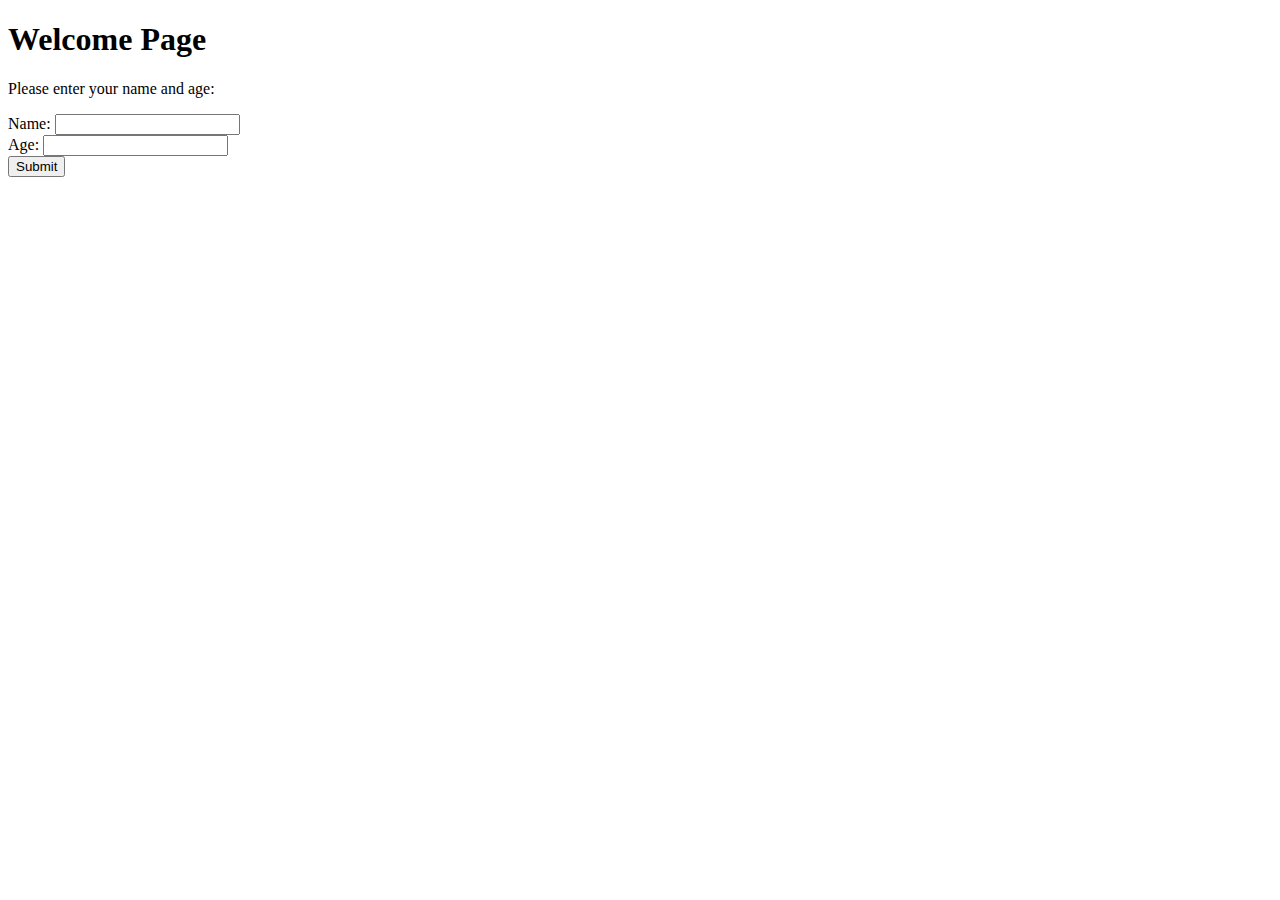
<file: ageLessThan18/index.html>
<!DOCTYPE html>
<html>
  <head>
    <title>Welcome Page</title>
    <script>
      function checkAge() {
        var name = document.getElementById("name").value;
        var age = document.getElementById("age").value;
        if (age < 18) {
          alert(
            "Hello " + name + ", you are not authorized to visit this site."
          );
        } else {
          alert("Welcome to this site, " + name + "!");
        }
      }
    </script>
  </head>
  <body>
    <h1>Welcome Page</h1>
    <p>Please enter your name and age:</p>
    <form>
      <label for="name">Name:</label>
      <input type="text" id="name" name="name" /><br />

      <label for="age">Age:</label>
      <input type="text" id="age" name="age" /><br />

      <input type="button" value="Submit" onclick="checkAge()" />
    </form>
  </body>
</html>
</file>
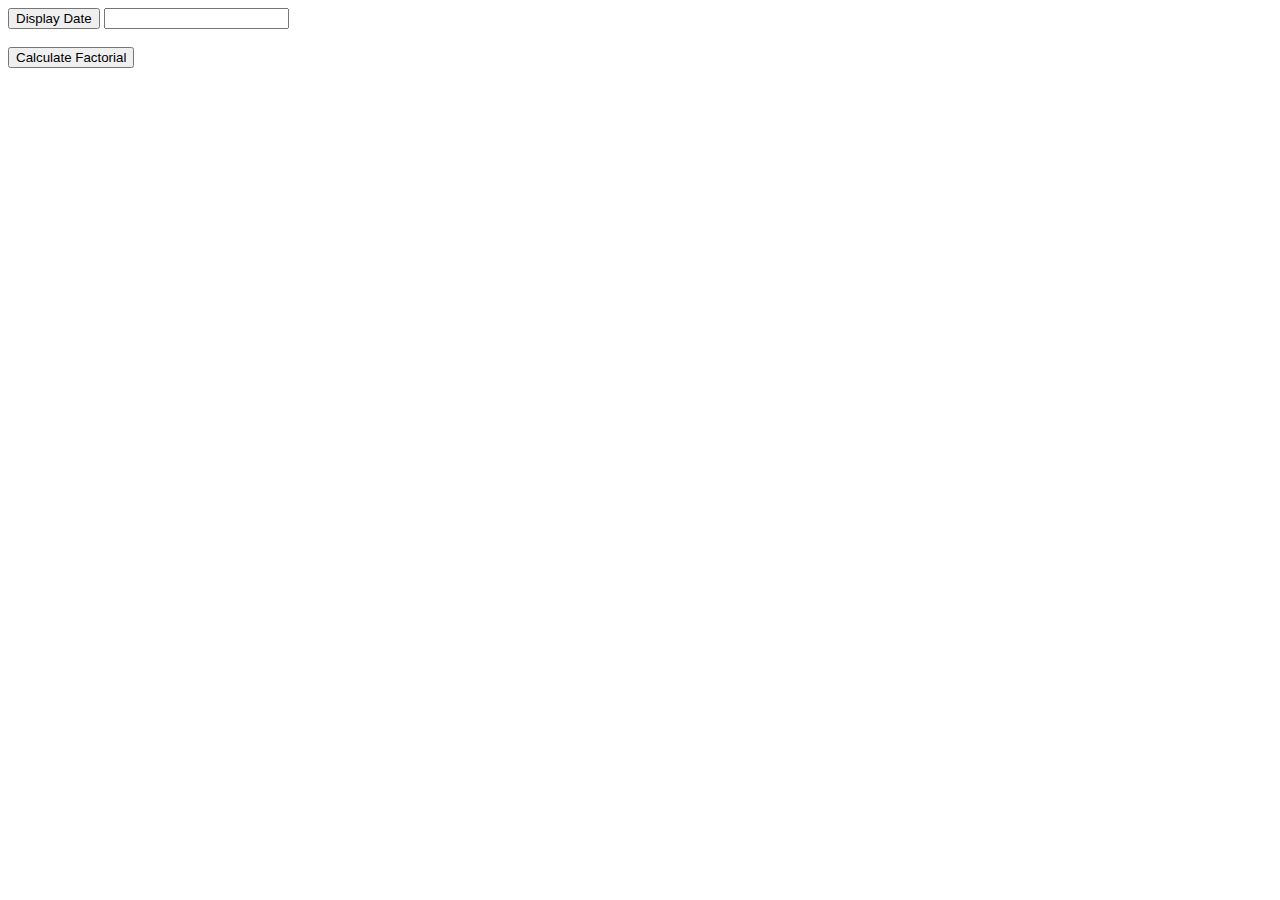
<file: alertDateAndFactorial/index.html>
<!DOCTYPE html>
<html>
  <head>
    <title>Pop-up Boxes and Functions Demo</title>
    <meta charset="UTF-8" />
    <meta name="viewport" content="width=device-width, initial-scale=1.0" />
    <script>
      function displayDate() {
        let currentDate = new Date();
        let dateString = currentDate.toDateString();
        document.getElementById("dateTextbox").value = dateString;
      }

      function calculateFactorial() {
        let num = prompt("Please enter a number:");
        if (num === null || isNaN(num)) {
          alert("Invalid input. Please enter a number.");
          return;
        }
        let result = 1;
        for (let i = 2; i <= num; i++) {
          result *= i;
        }
        alert("Factorial of " + num + " is: " + result);
      }
    </script>
  </head>
  <body>
    <input type="button" value="Display Date" onclick="displayDate()" />
    <input type="text" id="dateTextbox" readonly />
    <br /><br />
    <input
      type="button"
      value="Calculate Factorial"
      onclick="calculateFactorial()"
    />
  </body>
</html>
</file>
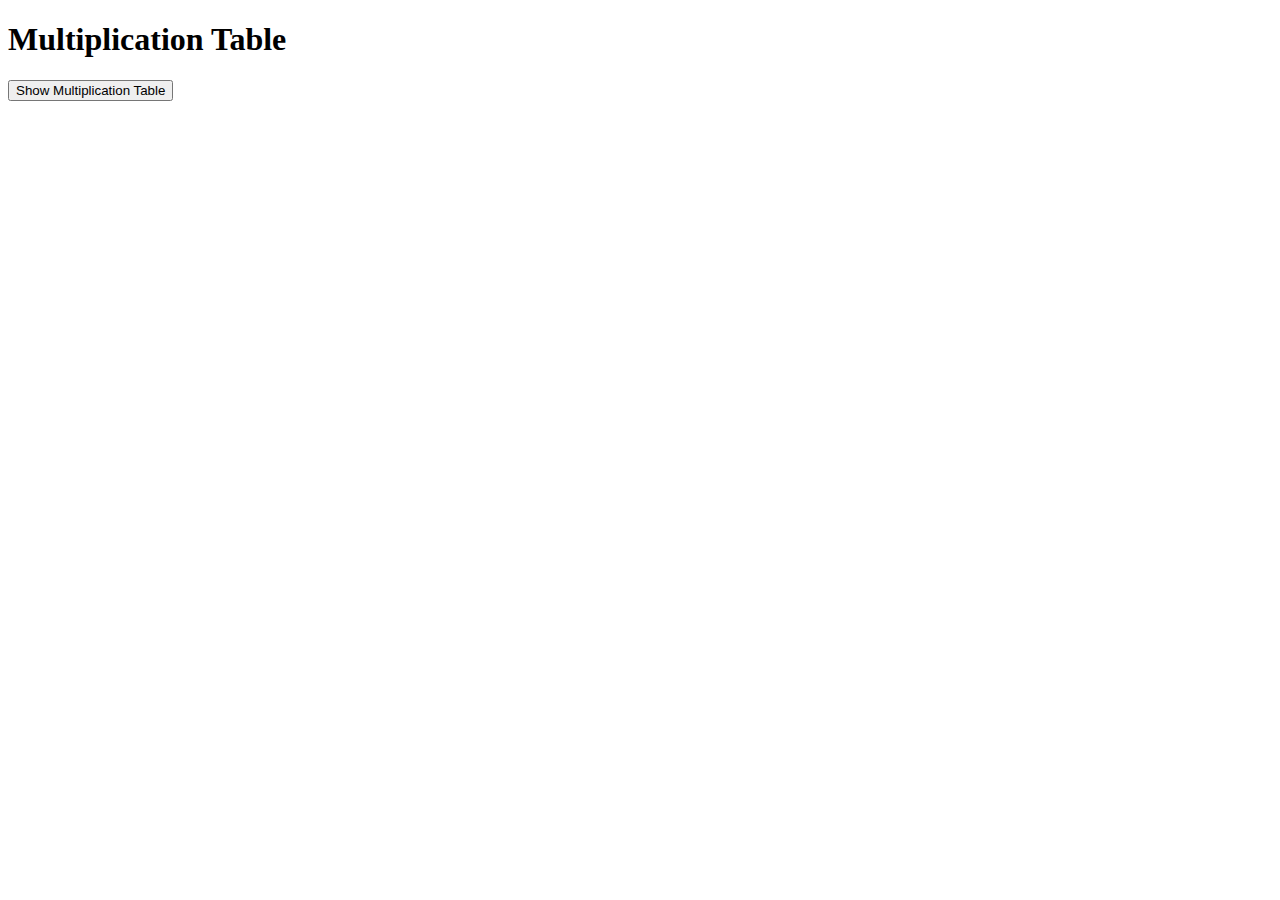
<file: alertMultiplication/index.html>
<!DOCTYPE html>
<html>
  <head>
    <title>Multiplication Table</title>
    <script>
      function multiply() {
        let n = prompt("Enter a number:");

        // Create a string to store the multiplication table
        let table = "";

        // Loop through numbers 1 to 10 and multiply them with n
        for (let i = 1; i <= 10; i++) {
          let result = n * i;
          // Add the result to the table string
          table += n + " x " + i + " = " + result + "\n";
        }

        // Display the multiplication table in an alert box
        alert(table);
      }
    </script>
  </head>
  <body>
    <h1>Multiplication Table</h1>
    <button onclick="multiply()">Show Multiplication Table</button>
  </body>
</html>
</file>
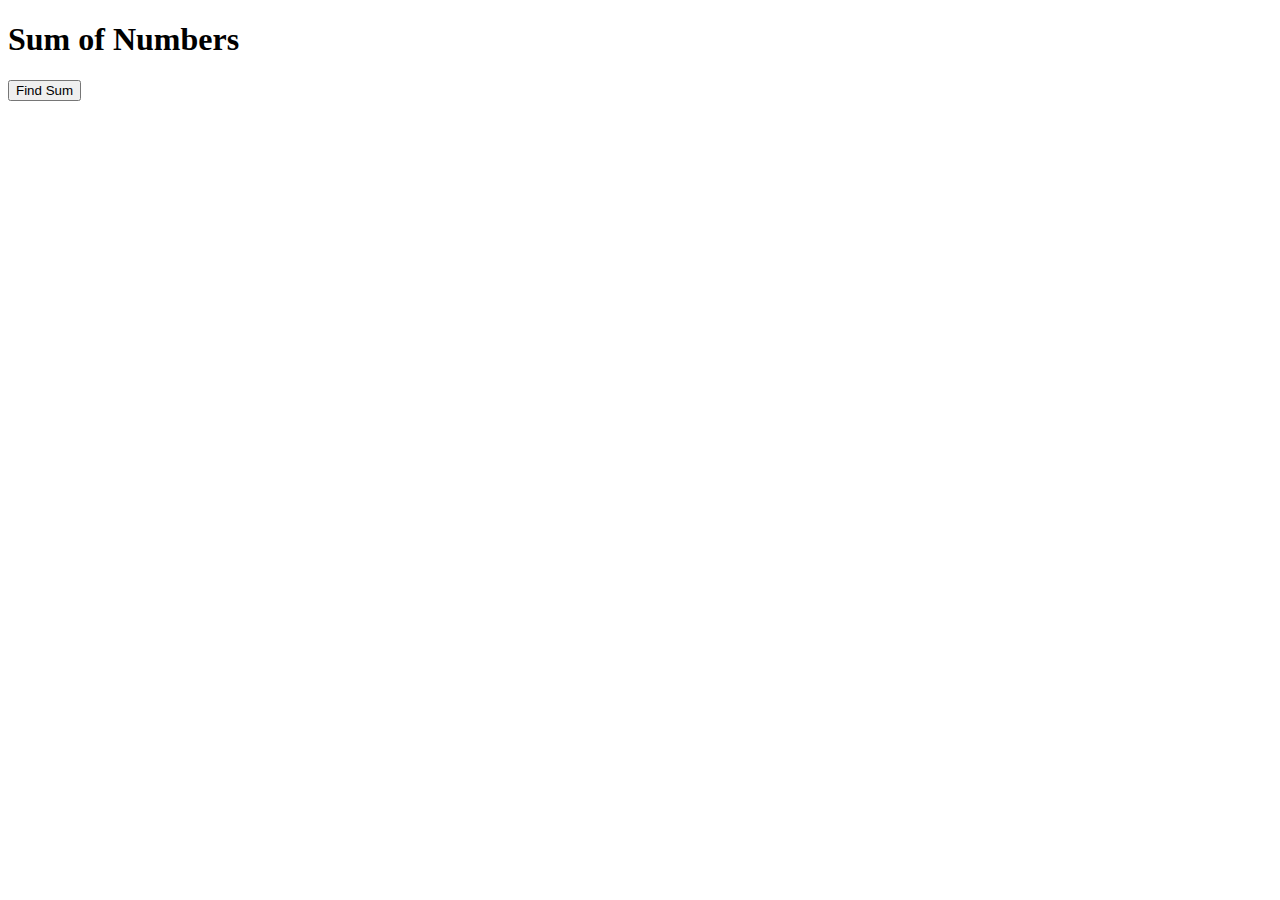
<file: alertSumOfN/index.html>
<!DOCTYPE html>
<html>
  <head>
    <title>Sum of Numbers</title>
    <script>
      function sumofn() {
        let n = prompt("Enter a number:");
        let confirmNumber = confirm("Would you like to add another number?");

        let sum = Number(n); // Initialize the sum with n converted to a number

        // If the user confirms adding another number
        if (confirmNumber) {
          let otherNumber = prompt("Enter the other number:");
          sum += Number(otherNumber); // Add the other number to the sum
        }

        // Display the sum using an alert box
        alert("The sum of the numbers is " + sum);
      }
    </script>
  </head>
  <body>
    <h1>Sum of Numbers</h1>
    <button onclick="sumofn()">Find Sum</button>
  </body>
</html>
</file>
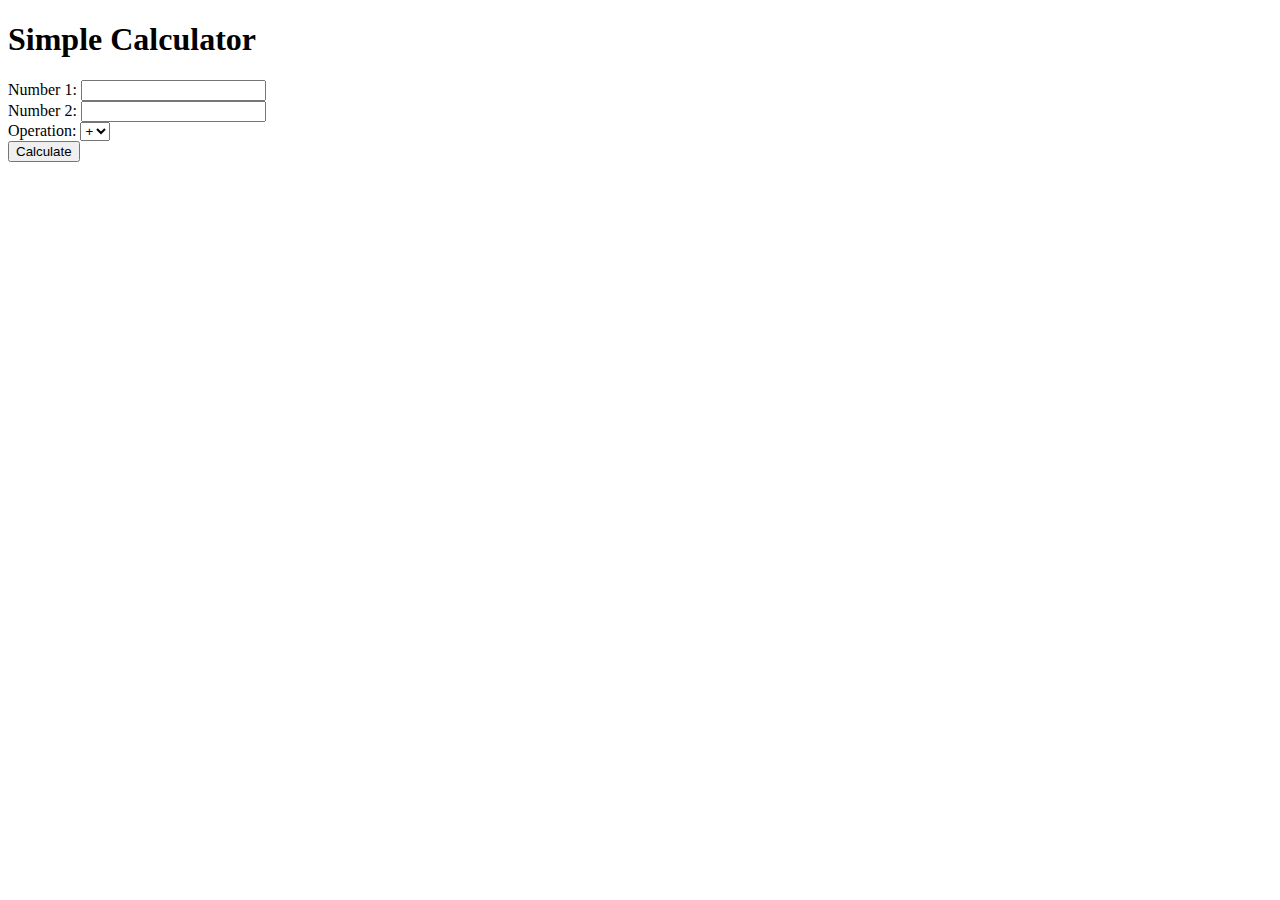
<file: calculator/index.html>
<!DOCTYPE html>
<html>
  <head>
    <title>Simple Calculator</title>
    <script>
      function calculate() {
        var num1 = parseFloat(document.getElementById("num1").value);
        var num2 = parseFloat(document.getElementById("num2").value);
        var operation = document.getElementById("operation").value;
        var result;

        switch (operation) {
          case "+":
            result = num1 + num2;
            break;
          case "-":
            result = num1 - num2;
            break;
          case "*":
            result = num1 * num2;
            break;
          case "/":
            result = num1 / num2;
            break;
          default:
            result = "Invalid operation";
            break;
        }

        document.getElementById("result").innerHTML = result;
      }
    </script>
  </head>
  <body>
    <h1>Simple Calculator</h1>
    <form>
      <label for="num1">Number 1:</label>
      <input type="text" id="num1" name="num1" /><br />

      <label for="num2">Number 2:</label>
      <input type="text" id="num2" name="num2" /><br />

      <label for="operation">Operation:</label>
      <select id="operation" name="operation">
        <option value="+">+</option>
        <option value="-">-</option>
        <option value="*">*</option>
        <option value="/">/</option></select
      ><br />

      <button type="button" onclick="calculate()">Calculate</button>
    </form>

    <p id="result"></p>
  </body>
</html>
</file>
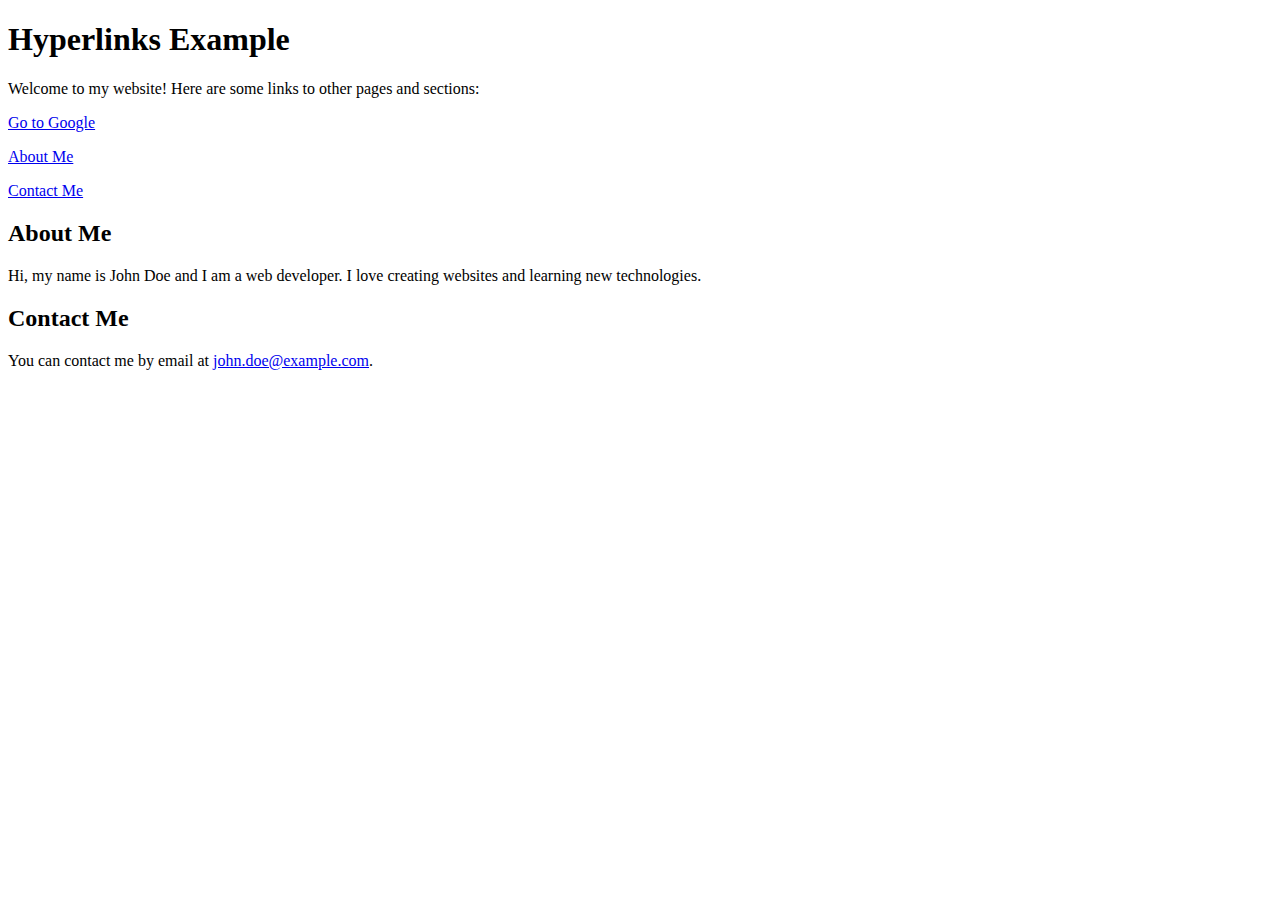
<file: hyperlinks/index.html>
<!DOCTYPE html>
<html>
  <head>
    <title>Hyperlinks Example</title>
  </head>
  <body>
    <h1>Hyperlinks Example</h1>
    <p>
      Welcome to my website! Here are some links to other pages and sections:
    </p>

    <!-- Link to another page -->
    <p><a href="https://www.google.com">Go to Google</a></p>

    <!-- Link to a section within the same page -->
    <p><a href="#about">About Me</a></p>

    <!-- Link to another section within the same page -->
    <p><a href="#contact">Contact Me</a></p>

    <h2 id="about">About Me</h2>
    <p>
      Hi, my name is John Doe and I am a web developer. I love creating websites
      and learning new technologies.
    </p>

    <h2 id="contact">Contact Me</h2>
    <p>
      You can contact me by email at
      <a href="mailto:john.doe@example.com">john.doe@example.com</a>.
    </p>
  </body>
</html>
</file>
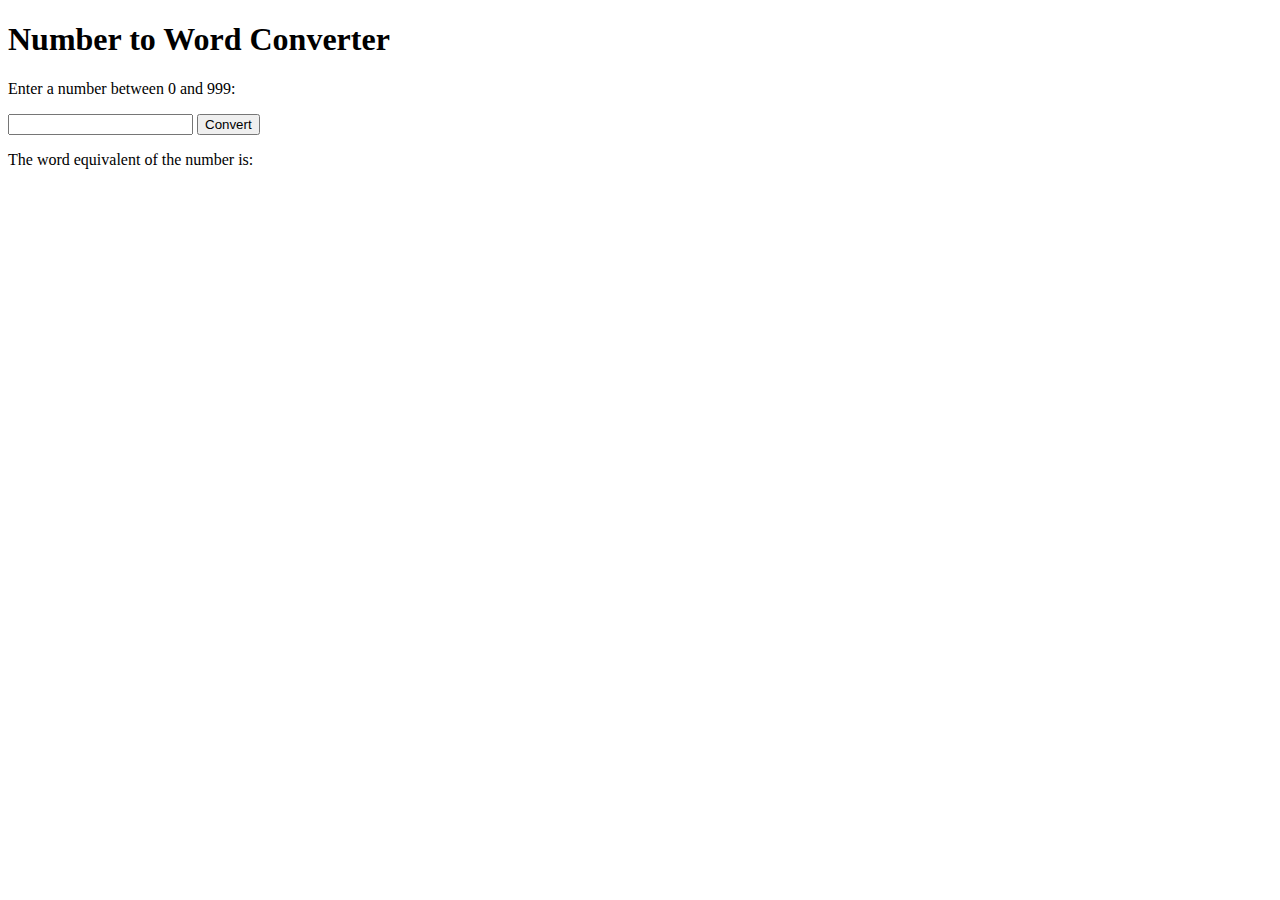
<file: numberToWord/index.html>
<!DOCTYPE html>
<html>
  <head>
    <title>Number to Word Converter</title>
    <script type="text/javascript">
      function convertToWord() {
        // Get the number input element
        var numberInput = document.getElementById("number-input");

        // Get the value entered by the user
        var number = parseInt(numberInput.value);

        // Check if the input is valid
        if (isNaN(number) || number < 0 || number > 999) {
          alert("Please enter a valid number between 0 and 999.");
          return;
        }

        // Define arrays for the word equivalents
        var ones = [
          "",
          "one",
          "two",
          "three",
          "four",
          "five",
          "six",
          "seven",
          "eight",
          "nine",
        ];
        var tens = [
          "",
          "ten",
          "twenty",
          "thirty",
          "forty",
          "fifty",
          "sixty",
          "seventy",
          "eighty",
          "ninety",
        ];
        var teens = [
          "ten",
          "eleven",
          "twelve",
          "thirteen",
          "fourteen",
          "fifteen",
          "sixteen",
          "seventeen",
          "eighteen",
          "nineteen",
        ];

        // Determine the word equivalent of the number
        var word = "";
        if (number >= 100) {
          word += ones[Math.floor(number / 100)] + " hundred ";
          number %= 100;
        }
        if (number >= 20) {
          word += tens[Math.floor(number / 10)] + " ";
          number %= 10;
        }
        if (number >= 10 && number <= 19) {
          word += teens[number - 10] + " ";
          number = 0;
        }
        if (number >= 1 && number <= 9) {
          word += ones[number] + " ";
        }
        if (word == "") {
          word = "zero";
        }

        // Display the word equivalent on the page
        var wordOutput = document.getElementById("word-output");
        wordOutput.innerHTML = word;
      }
    </script>
  </head>
  <body>
    <h1>Number to Word Converter</h1>
    <p>Enter a number between 0 and 999:</p>
    <input type="text" id="number-input" maxlength="3" />
    <button onclick="convertToWord()">Convert</button>
    <p>The word equivalent of the number is:</p>
    <p id="word-output"></p>
  </body>
</html>
</file>
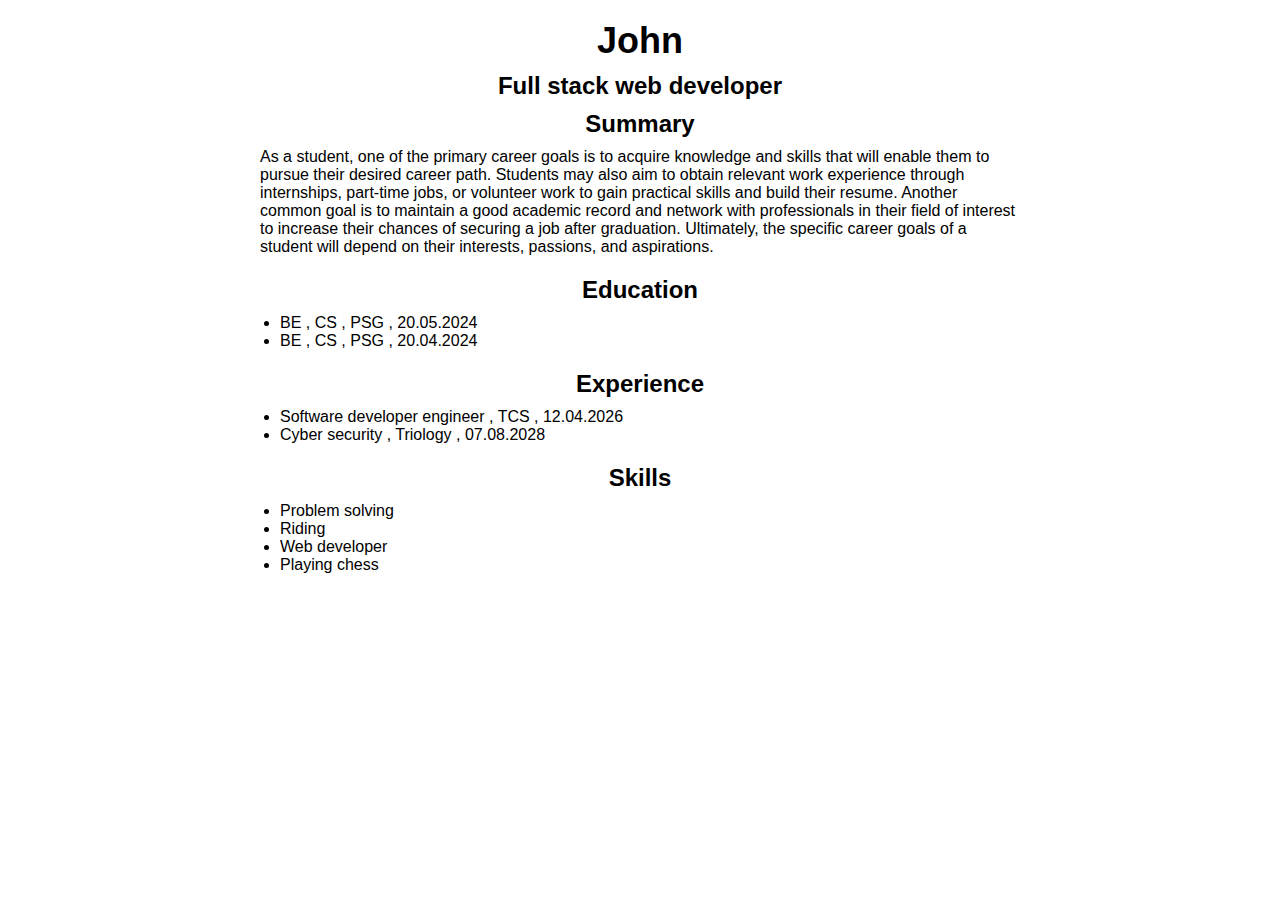
<file: resume/index.html>
<!DOCTYPE html>
<html>
  <head>
    <title>Your Name - Resume</title>
    <meta charset="UTF-8" />
    <meta name="viewport" content="width=device-width, initial-scale=1.0" />
    <style>
      body {
        font-family: Arial, sans-serif;
        margin: 0;
        padding: 0;
      }

      .container {
        max-width: 800px;
        margin: auto;
        padding: 20px;
        box-sizing: border-box;
      }

      h1,
      h2 {
        margin-top: 0;
        margin-bottom: 10px;
        text-align: center;
      }

      h1 {
        font-size: 36px;
      }

      h2 {
        font-size: 24px;
      }

      p {
        margin-top: 0;
        margin-bottom: 10px;
      }

      ul {
        margin-top: 0;
        margin-bottom: 10px;
        padding-left: 20px;
      }

      section {
        margin-bottom: 20px;
      }

      section:last-of-type {
        margin-bottom: 0;
      }

      @media (max-width: 480px) {
        h1 {
          font-size: 24px;
        }

        h2 {
          font-size: 20px;
        }
      }
    </style>
  </head>
  <body>
    <div class="container">
      <header>
        <h1>John</h1>
        <h2>Full stack web developer</h2>
      </header>

      <section>
        <h2>Summary</h2>
        <p>
          As a student, one of the primary career goals is to acquire knowledge
          and skills that will enable them to pursue their desired career path.
          Students may also aim to obtain relevant work experience through
          internships, part-time jobs, or volunteer work to gain practical
          skills and build their resume. Another common goal is to maintain a
          good academic record and network with professionals in their field of
          interest to increase their chances of securing a job after graduation.
          Ultimately, the specific career goals of a student will depend on
          their interests, passions, and aspirations.
        </p>
      </section>

      <section>
        <h2>Education</h2>
        <ul>
          <li>BE , CS , PSG , 20.05.2024</li>
          <li>BE , CS , PSG , 20.04.2024</li>
        </ul>
      </section>

      <section>
        <h2>Experience</h2>
        <ul>
          <li>Software developer engineer , TCS , 12.04.2026</li>
          <li>Cyber security , Triology , 07.08.2028</li>
        </ul>
      </section>

      <section>
        <h2>Skills</h2>
        <ul>
          <li>Problem solving</li>
          <li>Riding</li>
          <li>Web developer</li>
          <li>Playing chess</li>
        </ul>
      </section>
    </div>
  </body>
</html>
</file>
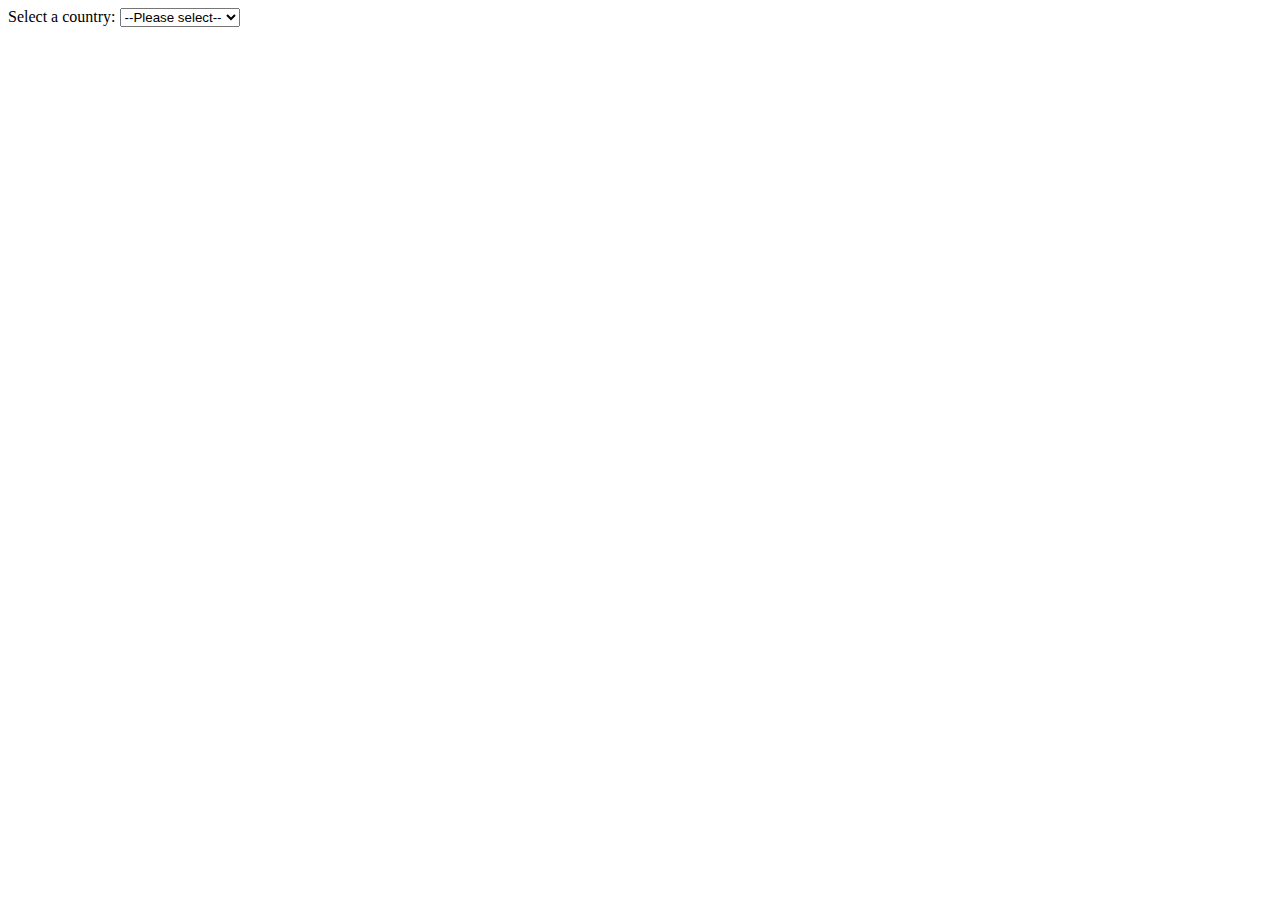
<file: selection5Countries/index.html>
<!DOCTYPE html>
<html>
  <head>
    <meta charset="utf-8" />
    <title>Country Capitals</title>
    <style>
      #capital {
        font-weight: bold;
        font-size: 1.2em;
        color: hsl(289, 63%, 53%);
      }
    </style>
  </head>
  <body>
    <label for="countries">Select a country:</label>
    <select id="countries" onchange="showCapital()">
      <option value="">--Please select--</option>
      <option value="france">France</option>
      <option value="germany">Germany</option>
      <option value="italy">Italy</option>
      <option value="spain">Spain</option>
      <option value="uk">United Kingdom</option>
    </select>
    <p id="capital"></p>

    <script>
      function showCapital() {
        var select = document.getElementById("countries");
        var capital = document.getElementById("capital");
        var country = select.options[select.selectedIndex].value;
        switch (country) {
          case "france":
            capital.innerHTML = "Paris";
            break;
          case "germany":
            capital.innerHTML = "Berlin";
            break;
          case "italy":
            capital.innerHTML = "Rome";
            break;
          case "spain":
            capital.innerHTML = "Madrid";
            break;
          case "uk":
            capital.innerHTML = "London";
            break;
          default:
            capital.innerHTML = "";
        }
      }
    </script>
  </body>
</html>
</file>
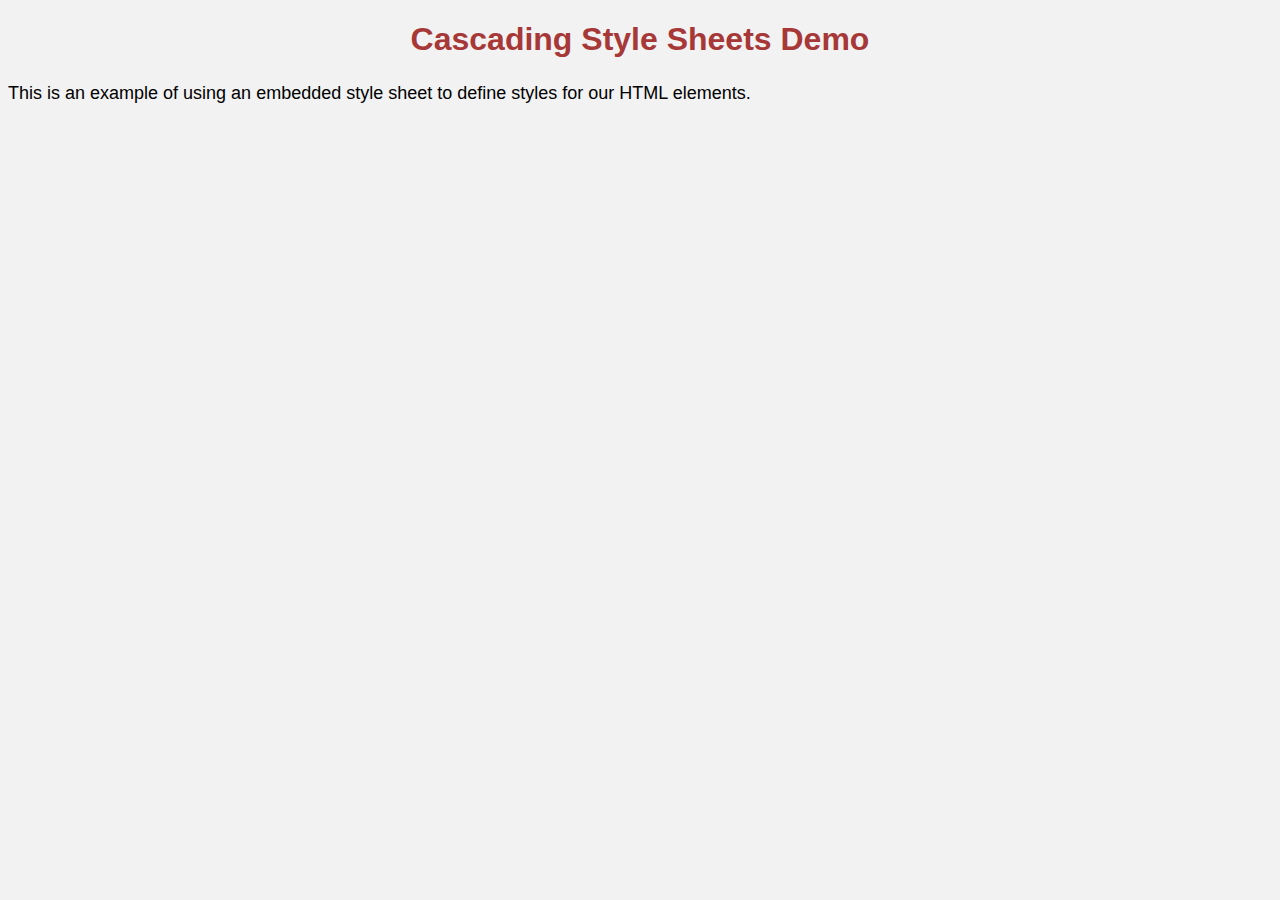
<file: cssDemonstration/embedded.html>
<!DOCTYPE html>
<html>
  <head>
    <title>Cascading Style Sheets Demo</title>
    <style>
      /* Define some styles for our page elements */
      body {
        font-family: Arial, sans-serif;
        background-color: #f2f2f2;
      }
      h1 {
        color: #a73838;
        text-align: center;
      }
      p {
        font-size: 18px;
        line-height: 1.5;
      }
    </style>
  </head>
  <body>
    <h1>Cascading Style Sheets Demo</h1>
    <p>
      This is an example of using an embedded style sheet to define styles for
      our HTML elements.
    </p>
  </body>
</html>
</file>
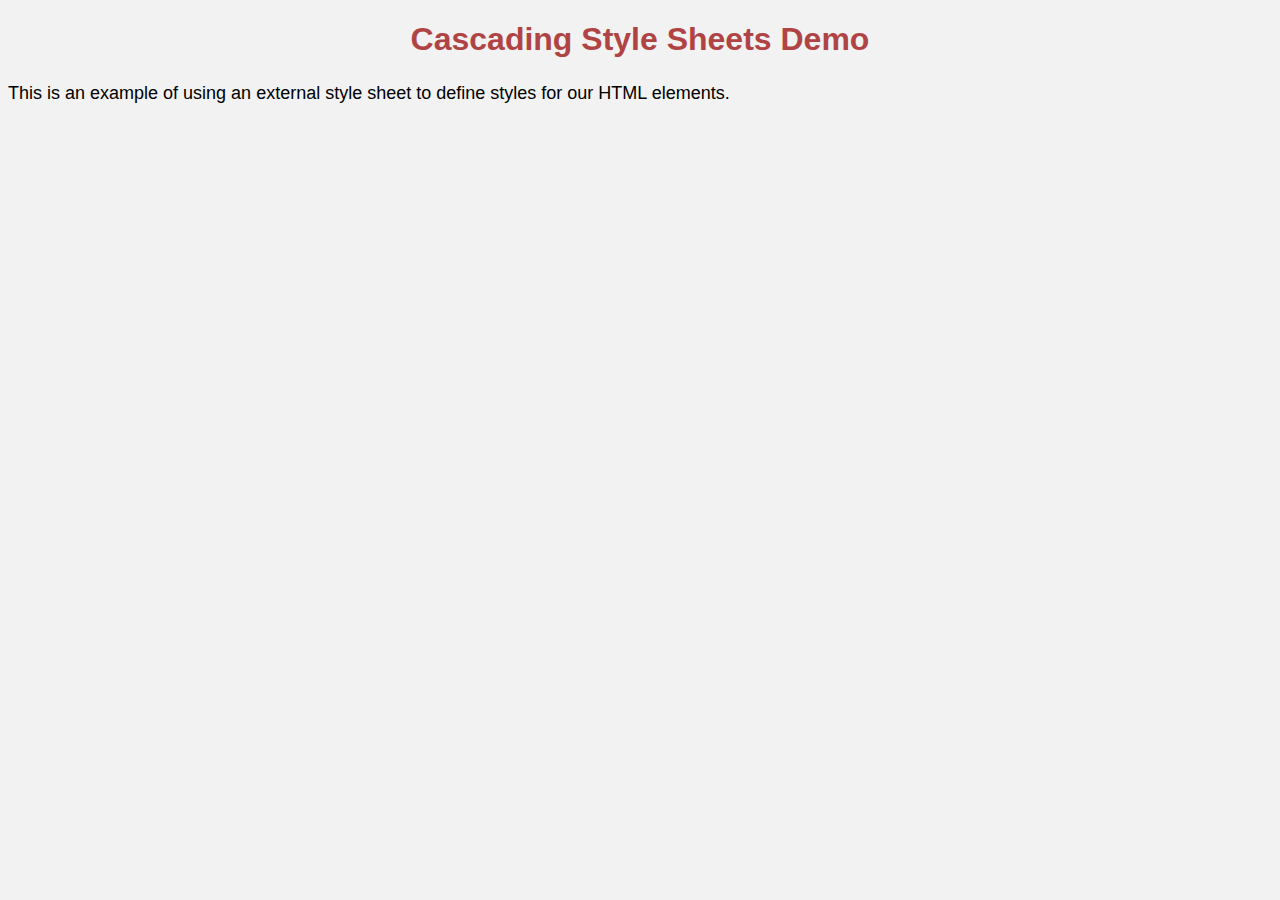
<file: cssDemonstration/external.html>
<!DOCTYPE html>
<html>
  <head>
    <title>Cascading Style Sheets Demo</title>
    <link rel="stylesheet" href="style.css" />
  </head>
  <body>
    <h1>Cascading Style Sheets Demo</h1>
    <p>
      This is an example of using an external style sheet to define styles for
      our HTML elements.
    </p>
  </body>
</html>
</file>
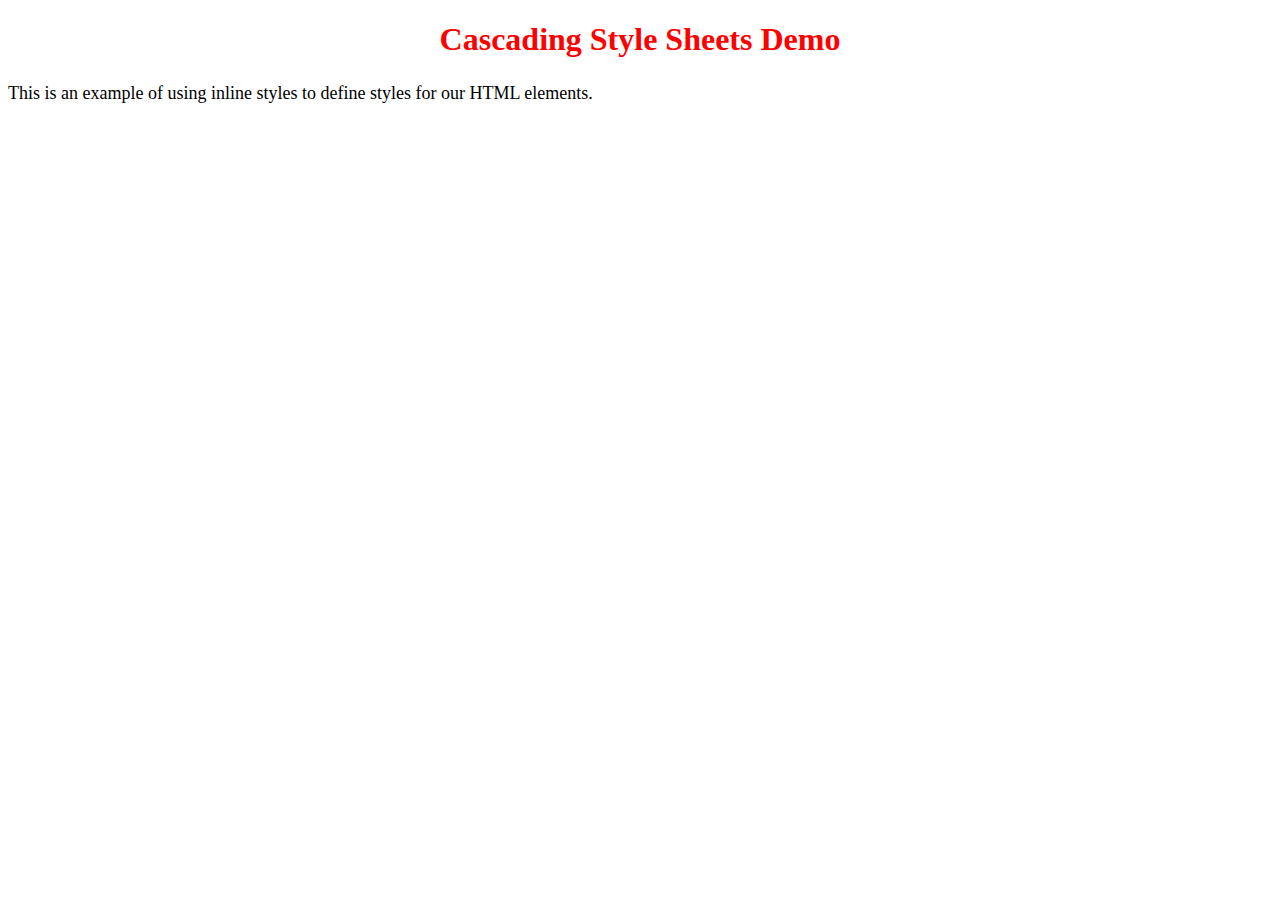
<file: cssDemonstration/inline.html>
<!DOCTYPE html>
<html>
  <head>
    <title>Cascading Style Sheets Demo</title>
  </head>
  <body>
    <h1 style="color: red; text-align: center">Cascading Style Sheets Demo</h1>
    <p style="font-size: 18px; line-height: 1.5">
      This is an example of using inline styles to define styles for our HTML
      elements.
    </p>
  </body>
</html>
</file>
<file: cssDemonstration/style.css>
/* Define some styles for our page elements */
body {
    font-family: Arial, sans-serif;
    background-color: #f2f2f2;
  }
  h1 {
    color: #b04444;
    text-align: center;
  }
  p {
    font-size: 18px;
    line-height: 1.5;
  }
</file>
